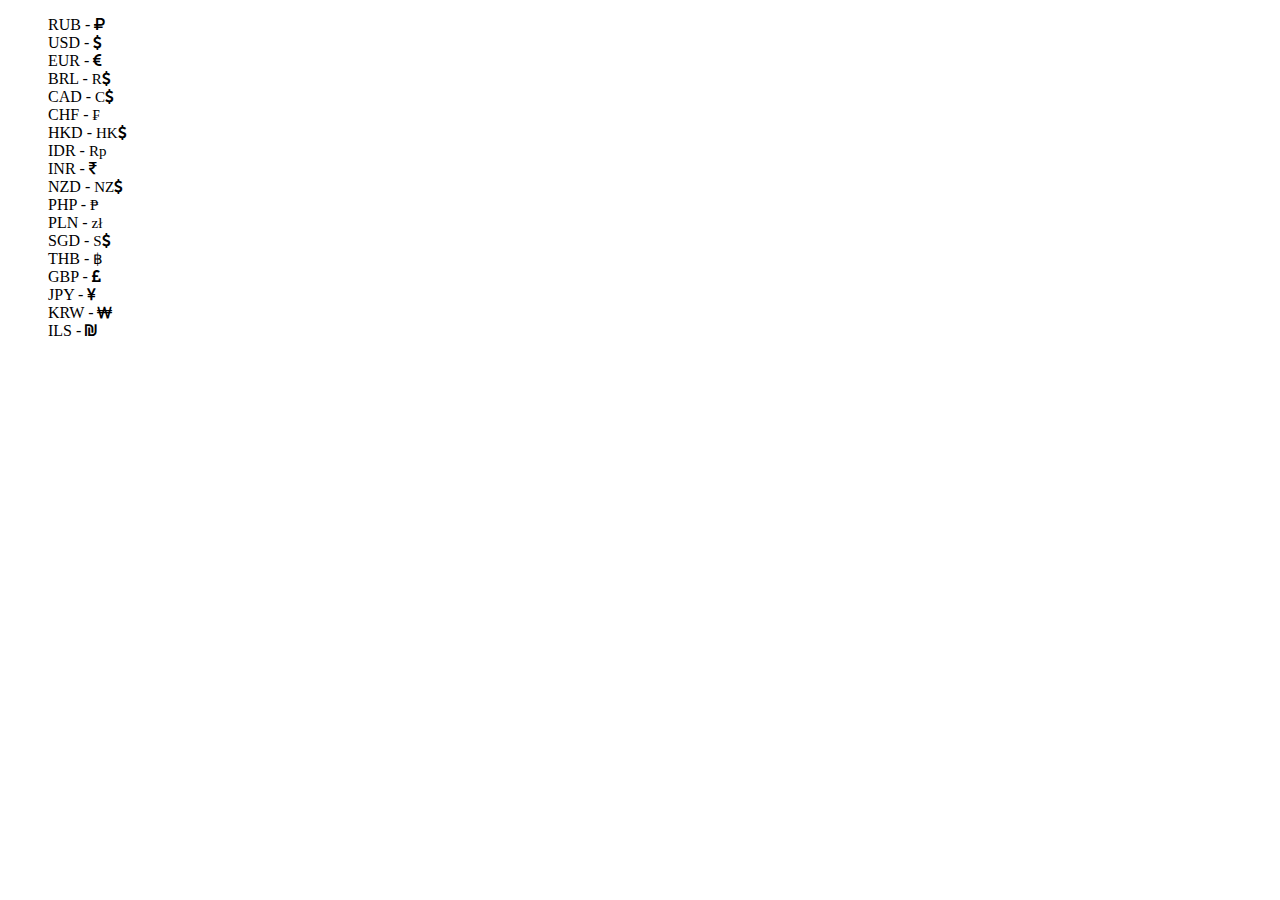
<file: app/public/css/lib/currency_fonts/index.html>
<!doctype html>
<html lang="en">
<head>
    <meta charset="UTF-8">
    <title>Document</title>
    <link rel="stylesheet" href="css/fontello.css"/>
    <link rel="stylesheet" href="css/animation.css">
    <!--[if IE 7]><link rel="stylesheet" href="css/fontello-ie7.css"><![endif]-->
    <link rel="stylesheet" href="css/TPCurrencyMain.css"/>
</head>
<body>
<ul style="list-style: none">
    <li><span>RUB</span> - <i class="TP-currency-icons"><i class="demo-icon icon-rub"></i></i></li>
    <li><span>USD</span> - <i class="TP-currency-icons"><i class="demo-icon icon-usd"></i></i></li>
    <li><span>EUR</span> - <i class="TP-currency-icons"><i class="demo-icon icon-eur"></i></i></li>
    <li><span>BRL</span> - <i class="TP-currency-icons"><i class="demo-icon icon-brl"></i></i></li>
    <li><span>CAD</span> - <i class="TP-currency-icons"><i class="demo-icon icon-cad"></i></i></li>
    <li><span>CHF</span> - <i class="TP-currency-icons"><i class="demo-icon icon-chf"></i></i></li>
    <li><span>HKD</span> - <i class="TP-currency-icons"><i class="demo-icon icon-hkd"></i></i></li>
    <li><span>IDR</span> - <i class="TP-currency-icons"><i class="demo-icon icon-idr"></i></i></li>
    <li><span>INR</span> - <i class="TP-currency-icons"><i class="demo-icon icon-inr"></i></i></li>
    <li><span>NZD</span> - <i class="TP-currency-icons"><i class="demo-icon icon-nzd"></i></i></li>
    <li><span>PHP</span> - <i class="TP-currency-icons"><i class="demo-icon icon-php"></i></i></li>
    <li><span>PLN</span> - <i class="TP-currency-icons"><i class="demo-icon icon-pln"></i></i></li>
    <li><span>SGD</span> - <i class="TP-currency-icons"><i class="demo-icon icon-sgd"></i></i></li>
    <li><span>THB</span> - <i class="TP-currency-icons"><i class="demo-icon icon-thb"></i></i></li>
    <li><span>GBP</span> - <i class="TP-currency-icons"><i class="demo-icon icon-gbp"></i></i></li>
    <li><span>JPY</span> - <i class="TP-currency-icons"><i class="demo-icon icon-yen"></i></i></li>
    <li><span>KRW</span> - <i class="TP-currency-icons"><i class="demo-icon icon-won"></i></i></li>
    <li><span>ILS</span> - <i class="TP-currency-icons"><i class="demo-icon icon-ils"></i></i></li>
</ul>

</body>
</html>
</file>
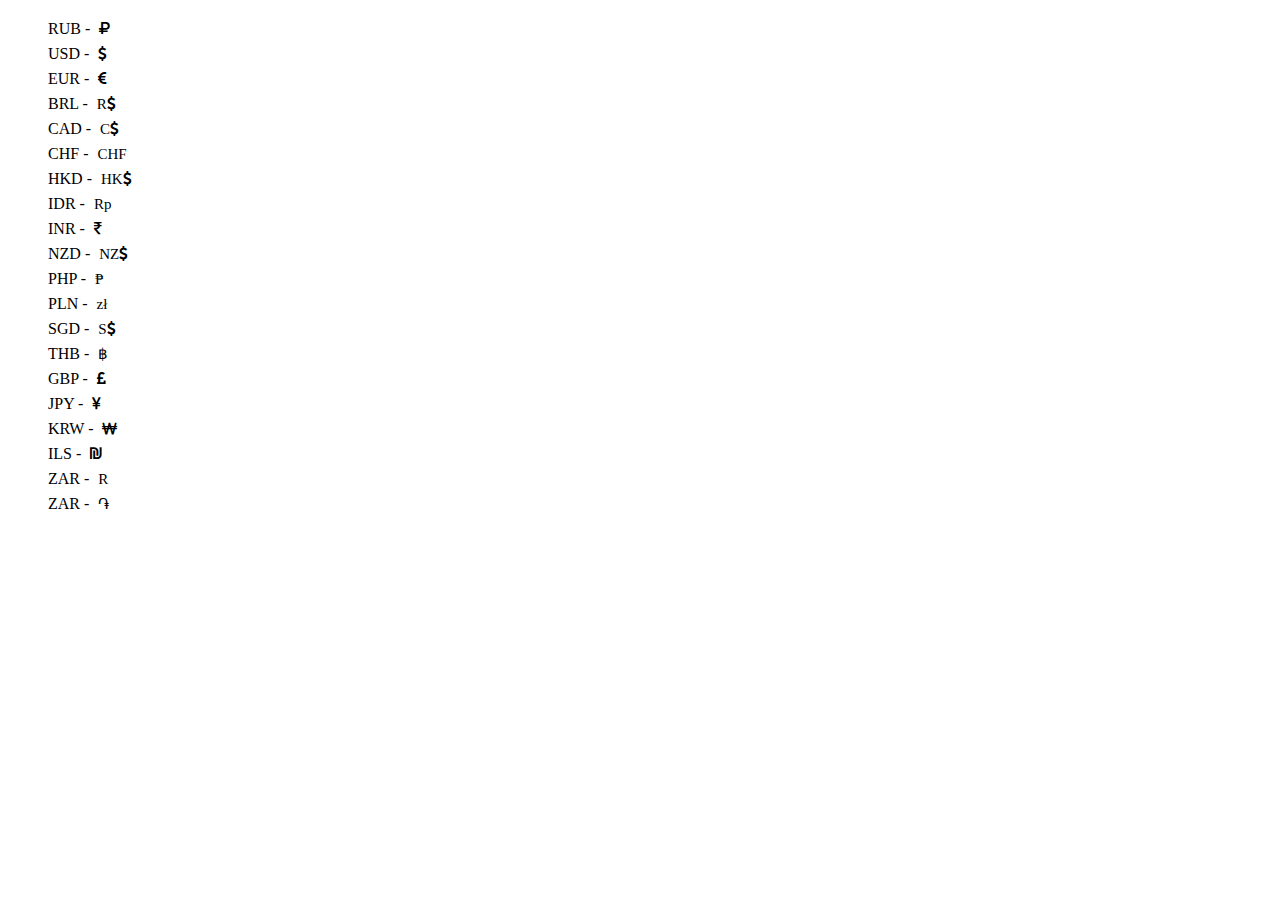
<file: app/public/css/lib/currency_fonts_new/index.html>
<!doctype html>
<html lang="en">
<head>
    <meta charset="UTF-8">
    <title>Document</title>
    <link rel="stylesheet" href="css/fontello.css"/>
    <link rel="stylesheet" href="css/animation.css">
    <!--[if IE 7]><link rel="stylesheet" href="css/fontello-ie7.css"><![endif]-->
    <link rel="stylesheet" href="css/TPCurrencyMainNew.css"/>
</head>
<body>
<ul style="list-style: none">
    <li><span>RUB</span> - <i class="TP-currency-icons"><i class="tp-plugin-icon-rub"></i></i></li>
    <li><span>USD</span> - <i class="TP-currency-icons"><i class="tp-plugin-icon-usd"></i></i></li>
    <li><span>EUR</span> - <i class="TP-currency-icons"><i class="tp-plugin-icon-eur"></i></i></li>
    <li><span>BRL</span> - <i class="TP-currency-icons"><i class="tp-plugin-icon-brl"></i></i></li>
    <li><span>CAD</span> - <i class="TP-currency-icons"><i class="tp-plugin-icon-cad"></i></i></li>
    <li><span>CHF</span> - <i class="TP-currency-icons"><i class="tp-plugin-icon-chf"></i></i></li>
    <li><span>HKD</span> - <i class="TP-currency-icons"><i class="tp-plugin-icon-hkd"></i></i></li>
    <li><span>IDR</span> - <i class="TP-currency-icons"><i class="tp-plugin-icon-idr"></i></i></li>
    <li><span>INR</span> - <i class="TP-currency-icons"><i class="tp-plugin-icon-inr"></i></i></li>
    <li><span>NZD</span> - <i class="TP-currency-icons"><i class="tp-plugin-icon-nzd"></i></i></li>
    <li><span>PHP</span> - <i class="TP-currency-icons"><i class="tp-plugin-icon-php"></i></i></li>
    <li><span>PLN</span> - <i class="TP-currency-icons"><i class="tp-plugin-icon-pln"></i></i></li>
    <li><span>SGD</span> - <i class="TP-currency-icons"><i class="tp-plugin-icon-sgd"></i></i></li>
    <li><span>THB</span> - <i class="TP-currency-icons"><i class="tp-plugin-icon-thb"></i></i></li>
    <li><span>GBP</span> - <i class="TP-currency-icons"><i class="tp-plugin-icon-gbp"></i></i></li>
    <li><span>JPY</span> - <i class="TP-currency-icons"><i class="tp-plugin-icon-yen"></i></i></li>
    <li><span>KRW</span> - <i class="TP-currency-icons"><i class="tp-plugin-icon-won"></i></i></li>
    <li><span>ILS</span> - <i class="TP-currency-icons"><i class="tp-plugin-icon-ils"></i></i></li>
    <li><span>ZAR</span> - <i class="TP-currency-icons"><i class="tp-plugin-icon-zar"></i></i></li>
    <li><span>ZAR</span> - <i class="TP-currency-icons"><i class="tp-plugin-icon-amd"></i></i></li>
</ul>

</body>
</html>
</file>
<file: app/public/css/lib/currency_fonts/css/fontello.css>
@font-face {
  font-family: 'fontello';
  src: url('../font/fontello.eot?2265768');
  src: url('../font/fontello.eot?2265768#iefix') format('embedded-opentype'),
       url('../font/fontello.woff2?2265768') format('woff2'),
       url('../font/fontello.woff?2265768') format('woff'),
       url('../font/fontello.ttf?2265768') format('truetype'),
       url('../font/fontello.svg?2265768#fontello') format('svg');
  font-weight: normal;
  font-style: normal;
}
/* Chrome hack: SVG is rendered more smooth in Windozze. 100% magic, uncomment if you need it. */
/* Note, that will break hinting! In other OS-es font will be not as sharp as it could be */
/*
@media screen and (-webkit-min-device-pixel-ratio:0) {
  @font-face {
    font-family: 'fontello';
    src: url('../font/fontello.svg?2265768#fontello') format('svg');
  }
}
*/
 
 [class^="icon-"]:before, [class*=" icon-"]:before {
  font-family: "fontello";
  font-style: normal;
  font-weight: normal;
  speak: none;
 
  display: inline-block;
  text-decoration: inherit;
  width: 1em;
  margin-right: .2em;
  text-align: center;
  /* opacity: .8; */
 
  /* For safety - reset parent styles, that can break glyph codes*/
  font-variant: normal;
  text-transform: none;
 
  /* fix buttons height, for twitter bootstrap */
  line-height: 1em;
 
  /* Animation center compensation - margins should be symmetric */
  /* remove if not needed */
  margin-left: .2em;
 
  /* you can be more comfortable with increased icons size */
  /* font-size: 120%; */
 
  /* Font smoothing. That was taken from TWBS */
  -webkit-font-smoothing: antialiased;
  -moz-osx-font-smoothing: grayscale;
 
  /* Uncomment for 3D effect */
  /* text-shadow: 1px 1px 1px rgba(127, 127, 127, 0.3); */
}
 
.icon-rub:before { content: '\e800'; }
.icon-yen:before { content: '\e801'; }
.icon-inr:before { content: '\e802'; }
.icon-usd:before { content: '\e803'; }
.icon-brl:before { content: 'R\e803'; }
.icon-hkd:before { content: 'HK\e803'; }
.icon-nzd:before { content: 'NZ\e803'; }
.icon-cad:before { content: 'C\e803'; }
.icon-sgd:before { content: 'S\e803'; }
.icon-chf:before { content: '₣'; }
.icon-idr:before { content: 'Rp'; }
.icon-php:before { content: '₱'; }
.icon-pln:before { content: 'zł'; }
.icon-thb:before { content: '฿'; }
.icon-gbp:before { content: '\e804'; }
.icon-eur:before { content: '\e805'; }
.icon-ils:before { content: '\e806'; }
.icon-won:before { content: '\e807'; }
.icon-zar:before { content: 'R'; }
</file>
<file: app/public/css/lib/currency_fonts/css/fontello-ie7.css>
[class^="icon-"], [class*=" icon-"] {
  font-family: 'fontello';
  font-style: normal;
  font-weight: normal;
 
  /* fix buttons height */
  line-height: 1em;
 
  /* you can be more comfortable with increased icons size */
  /* font-size: 120%; */
}
 
.icon-rouble { *zoom: expression( this.runtimeStyle['zoom'] = '1', this.innerHTML = '&#xe800;&nbsp;'); }
.icon-yen { *zoom: expression( this.runtimeStyle['zoom'] = '1', this.innerHTML = '&#xe801;&nbsp;'); }
.icon-rupee { *zoom: expression( this.runtimeStyle['zoom'] = '1', this.innerHTML = '&#xe802;&nbsp;'); }
.icon-dollar { *zoom: expression( this.runtimeStyle['zoom'] = '1', this.innerHTML = '&#xe803;&nbsp;'); }
.icon-pound { *zoom: expression( this.runtimeStyle['zoom'] = '1', this.innerHTML = '&#xe804;&nbsp;'); }
.icon-euro { *zoom: expression( this.runtimeStyle['zoom'] = '1', this.innerHTML = '&#xe805;&nbsp;'); }
.icon-shekel { *zoom: expression( this.runtimeStyle['zoom'] = '1', this.innerHTML = '&#xe806;&nbsp;'); }
.icon-won { *zoom: expression( this.runtimeStyle['zoom'] = '1', this.innerHTML = '&#xe807;&nbsp;'); }
</file>
<file: app/public/css/lib/currency_fonts/css/TPCurrencyMain.css>
.TP-currency-icons {
    font-family: Arial, sans-serif !important;
    font-size: 15px;
    font-weight: 600;
    font-style: normal;
   /* color: #999;*/
}
.TP-currency-icons i {
    font-style: normal;
    width: auto;
}
.TP-currency-icons i:before {
    font-weight: 300;
    margin: 0 !important;
    width: auto;
}
.TPpriceTd .TP-currency-icons i:before {
    margin: 5px !important;
}


@font-face {
    font-family: 'fontello';
    src: url('../font/fontello.eot?48402870');
    src: url('../font/fontello.eot?48402870#iefix') format('embedded-opentype'),
    url('../font/fontello.woff?48402870') format('woff'),
    url('../font/fontello.ttf?48402870') format('truetype'),
    url('../font/fontello.svg?48402870#fontello') format('svg');
    font-weight: normal;
    font-style: normal;
}


.demo-icon
{
    font-family: "fontello";
    font-style: normal;
    font-weight: normal;
    speak: none;
    display: inline-block;
    text-decoration: inherit;
    width: 1em;
    text-align: center;
    font-variant: normal;
    text-transform: none;
    line-height: 1em;
    -webkit-font-smoothing: antialiased;
    -moz-osx-font-smoothing: grayscale;
}
</file>
<file: app/public/css/lib/currency_fonts_new/css/fontello.css>
@font-face {
    font-family: 'fontello';
    src: url('../font/fontello.eot?2265768');
    src: url('../font/fontello.eot?2265768#iefix') format('embedded-opentype'),
    url('../font/fontello.woff2?2265768') format('woff2'),
    url('../font/fontello.woff?2265768') format('woff'),
    url('../font/fontello.ttf?2265768') format('truetype'),
    url('../font/fontello.svg?2265768#fontello') format('svg');
    font-weight: normal;
    font-style: normal;
}
/* Chrome hack: SVG is rendered more smooth in Windozze. 100% magic, uncomment if you need it. */
/* Note, that will break hinting! In other OS-es font will be not as sharp as it could be */
/*
@media screen and (-webkit-min-device-pixel-ratio:0) {
  @font-face {
    font-family: 'fontello';
    src: url('../font/fontello.svg?2265768#fontello') format('svg');
  }
}
*/
.TPButtonTable [class^="tp-plugin-icon-"]:before, [class*=" tp-plugin-icon-"]:before {
    font-weight: 700 !important;
}

[class^="tp-plugin-icon-"]:before, [class*=" tp-plugin-icon-"]:before {
    font-family: "fontello";
    font-style: normal;
    font-weight: normal;

    speak: none;

    display: inline-block;
    text-decoration: inherit;
    width: 1em;
    margin-right: .2em;
    text-align: center;
    /* opacity: .8; */

    /* For safety - reset parent styles, that can break glyph codes*/
    font-variant: normal;
    text-transform: none;

    /* fix buttons height, for twitter bootstrap */
    line-height: 1em;

    /* Animation center compensation - margins should be symmetric */
    /* remove if not needed */
    margin-left: .2em;

    /* you can be more comfortable with increased icons size */
    /* font-size: 120%; */

    /* Font smoothing. That was taken from TWBS */
    -webkit-font-smoothing: antialiased;
    -moz-osx-font-smoothing: grayscale;

    /* Uncomment for 3D effect */
    /* text-shadow: 1px 1px 1px rgba(127, 127, 127, 0.3); */
}

.tp-plugin-icon-rub:before { content: '\f158'; }
.tp-plugin-icon-yen:before { content: '\f157'; }
.tp-plugin-icon-inr:before { content: '\f156'; }
.tp-plugin-icon-usd:before { content: '\f155'; }
/*.tp-plugin-icon-usd:before { content: 'USD'; }*/
.tp-plugin-icon-brl:before { content: 'R\f155'; }
.tp-plugin-icon-hkd:before { content: 'HK\f155'; }
.tp-plugin-icon-nzd:before { content: 'NZ\f155'; }
.tp-plugin-icon-cad:before { content: 'C\f155'; }
.tp-plugin-icon-sgd:before { content: 'S\f155'; }
/*.tp-plugin-icon-chf:before { content: 'Fr'; }*/
.tp-plugin-icon-chf:before { content: 'CHF'; }
.tp-plugin-icon-idr:before { content: 'Rp'; }
.tp-plugin-icon-php:before { content: '₱'; }
.tp-plugin-icon-pln:before { content: 'zł'; }
.tp-plugin-icon-thb:before { content: '฿'; }
.tp-plugin-icon-gbp:before { content: '\f154'; }
.tp-plugin-icon-eur:before { content: '\f153'; }
.tp-plugin-icon-ils:before { content: '\f20B'; }
.tp-plugin-icon-won:before { content: '\f159'; }
.tp-plugin-icon-zar:before { content: 'R'; }
.tp-plugin-icon-uah:before { content: '₴'; }
.tp-plugin-icon-aud:before { content: 'A\f155'; }
.tp-plugin-icon-kzt:before { content: '₸'; }
.tp-plugin-icon-try:before { content: '₺'; }
.tp-plugin-icon-ars:before { content: 'A$'; }
.tp-plugin-icon-cop:before { content: 'COL$'; }
.tp-plugin-icon-pen:before { content: 'S/.'; }
.tp-plugin-icon-clp:before { content: 'C$'; }
.tp-plugin-icon-aed:before { content: 'د.إ'; }
.tp-plugin-icon-sar:before { content: 'SR'; }
.tp-plugin-icon-sek:before { content: 'kr'; }
.tp-plugin-icon-huf:before { content: 'Ft'; }
.tp-plugin-icon-kgs:before { content: 'com'; }
.tp-plugin-icon-mxn:before { content: '$'; }
.tp-plugin-icon-amd:before { content: '֏'; }
.tp-plugin-icon-xof:before { content: 'FCFA'; }
.tp-plugin-icon-vnd:before { content: '₫'; }
.tp-plugin-icon-bgn:before { content: 'лв.'; }
.tp-plugin-icon-gel:before { content: '₾'; }
.tp-plugin-icon-ron:before { content: 'lei'; }
.tp-plugin-icon-dkk:before { content: 'kr'; }
.tp-plugin-icon-bdt:before { content: '৳'; }
.tp-plugin-icon-krw:before { content: '₩'; }
.tp-plugin-icon-rsd:before { content: 'din'; }

.tp-plugin-icon-azn:before { content: '\20BC'; } /*AZN*/
.tp-plugin-icon-byn:before { content: 'Br'; }
.tp-plugin-icon-cny:before { content: '元'; }
.tp-plugin-icon-egp:before { content: 'ج.م'; }
.tp-plugin-icon-jpy:before { content: '¥'; }
.tp-plugin-icon-myr:before { content: 'RM'; }
.tp-plugin-icon-nok:before { content: 'kr'; }
.tp-plugin-icon-pkr:before { content: '₨'; }

.tp-plugin-icon-bhd:before { content: '.د.ب'; }
.tp-plugin-icon-czk:before { content: 'Kč'; }
.tp-plugin-icon-iqd:before { content: '.د.ع'; }
.tp-plugin-icon-isk:before { content: 'kr.'; }
.tp-plugin-icon-jod:before { content: '.د.إ'; }
.tp-plugin-icon-kwd:before { content: '.د.ك'; }
.tp-plugin-icon-lkr:before { content: 'Rp'; }
.tp-plugin-icon-lyd:before { content: '.د.ل'; }
.tp-plugin-icon-mur:before { content: 'Rs'; }
.tp-plugin-icon-ngn:before { content: '₦'; }
.tp-plugin-icon-npr:before { content: 'रु'; }
.tp-plugin-icon-omr:before { content: '.ر.ع'; }
.tp-plugin-icon-qar:before { content: '.ر.ق'; }
.tp-plugin-icon-tjs:before { content: 'TJS'; }
</file>
<file: app/public/css/lib/currency_fonts_new/css/fontello-ie7.css>
[class^="icon-"], [class*=" icon-"] {
  font-family: 'fontello';
  font-style: normal;
  font-weight: normal;
 
  /* fix buttons height */
  line-height: 1em;
 
  /* you can be more comfortable with increased icons size */
  /* font-size: 120%; */
}
 
.icon-rouble { *zoom: expression( this.runtimeStyle['zoom'] = '1', this.innerHTML = '&#xe800;&nbsp;'); }
.icon-yen { *zoom: expression( this.runtimeStyle['zoom'] = '1', this.innerHTML = '&#xe801;&nbsp;'); }
.icon-rupee { *zoom: expression( this.runtimeStyle['zoom'] = '1', this.innerHTML = '&#xe802;&nbsp;'); }
.icon-dollar { *zoom: expression( this.runtimeStyle['zoom'] = '1', this.innerHTML = '&#xe803;&nbsp;'); }
.icon-pound { *zoom: expression( this.runtimeStyle['zoom'] = '1', this.innerHTML = '&#xe804;&nbsp;'); }
.icon-euro { *zoom: expression( this.runtimeStyle['zoom'] = '1', this.innerHTML = '&#xe805;&nbsp;'); }
.icon-shekel { *zoom: expression( this.runtimeStyle['zoom'] = '1', this.innerHTML = '&#xe806;&nbsp;'); }
.icon-won { *zoom: expression( this.runtimeStyle['zoom'] = '1', this.innerHTML = '&#xe807;&nbsp;'); }
</file>
<file: app/public/css/lib/currency_fonts_new/css/TPCurrencyMainNew.css>
.TP-currency-icons {
    font-family: Arial, sans-serif !important;
    font-size: 15px;
    font-weight: 600;
    font-style: normal;
    /*color: #999;*/
}
.TP-currency-icons i {
    font-style: normal;
    width: auto;
}
.TP-currency-icons i:before {
    font-weight: 300;
    margin: 0 !important;
    width: auto;
}

.TP-currency-icons i:before {
    margin: 5px !important;
}
.tp-currency{
    margin: 5px !important;
}
.tp-currency-before{

}
@font-face {
    font-family: 'fontello';
    src: url('../font/fontello.eot?48402870');
    src: url('../font/fontello.eot?48402870#iefix') format('embedded-opentype'),
    url('../font/fontello.woff?48402870') format('woff'),
    url('../font/fontello.ttf?48402870') format('truetype'),
    url('../font/fontello.svg?48402870#fontello') format('svg');
    font-weight: normal;
    font-style: normal;
}


.demo-icon
{
    font-family: "fontello";
    font-style: normal;
    font-weight: normal;
    speak: none;
    display: inline-block;
    text-decoration: inherit;
    width: 1em;
    text-align: center;
    font-variant: normal;
    text-transform: none;
    line-height: 1em;
    -webkit-font-smoothing: antialiased;
    -moz-osx-font-smoothing: grayscale;
}
</file>
<file: app/public/css/lib/currency_fonts/css/animation.css>
/*
   Animation example, for spinners
*/
.animate-spin {
  -moz-animation: spin 2s infinite linear;
  -o-animation: spin 2s infinite linear;
  -webkit-animation: spin 2s infinite linear;
  animation: spin 2s infinite linear;
  display: inline-block;
}
@-moz-keyframes spin {
  0% {
    -moz-transform: rotate(0deg);
    -o-transform: rotate(0deg);
    -webkit-transform: rotate(0deg);
    transform: rotate(0deg);
  }

  100% {
    -moz-transform: rotate(359deg);
    -o-transform: rotate(359deg);
    -webkit-transform: rotate(359deg);
    transform: rotate(359deg);
  }
}
@-webkit-keyframes spin {
  0% {
    -moz-transform: rotate(0deg);
    -o-transform: rotate(0deg);
    -webkit-transform: rotate(0deg);
    transform: rotate(0deg);
  }

  100% {
    -moz-transform: rotate(359deg);
    -o-transform: rotate(359deg);
    -webkit-transform: rotate(359deg);
    transform: rotate(359deg);
  }
}
@-o-keyframes spin {
  0% {
    -moz-transform: rotate(0deg);
    -o-transform: rotate(0deg);
    -webkit-transform: rotate(0deg);
    transform: rotate(0deg);
  }

  100% {
    -moz-transform: rotate(359deg);
    -o-transform: rotate(359deg);
    -webkit-transform: rotate(359deg);
    transform: rotate(359deg);
  }
}
@-ms-keyframes spin {
  0% {
    -moz-transform: rotate(0deg);
    -o-transform: rotate(0deg);
    -webkit-transform: rotate(0deg);
    transform: rotate(0deg);
  }

  100% {
    -moz-transform: rotate(359deg);
    -o-transform: rotate(359deg);
    -webkit-transform: rotate(359deg);
    transform: rotate(359deg);
  }
}
@keyframes spin {
  0% {
    -moz-transform: rotate(0deg);
    -o-transform: rotate(0deg);
    -webkit-transform: rotate(0deg);
    transform: rotate(0deg);
  }

  100% {
    -moz-transform: rotate(359deg);
    -o-transform: rotate(359deg);
    -webkit-transform: rotate(359deg);
    transform: rotate(359deg);
  }
}
</file>
<file: app/public/css/lib/currency_fonts_new/css/animation.css>
/*
   Animation example, for spinners
*/
.animate-spin {
  -moz-animation: spin 2s infinite linear;
  -o-animation: spin 2s infinite linear;
  -webkit-animation: spin 2s infinite linear;
  animation: spin 2s infinite linear;
  display: inline-block;
}
@-moz-keyframes spin {
  0% {
    -moz-transform: rotate(0deg);
    -o-transform: rotate(0deg);
    -webkit-transform: rotate(0deg);
    transform: rotate(0deg);
  }

  100% {
    -moz-transform: rotate(359deg);
    -o-transform: rotate(359deg);
    -webkit-transform: rotate(359deg);
    transform: rotate(359deg);
  }
}
@-webkit-keyframes spin {
  0% {
    -moz-transform: rotate(0deg);
    -o-transform: rotate(0deg);
    -webkit-transform: rotate(0deg);
    transform: rotate(0deg);
  }

  100% {
    -moz-transform: rotate(359deg);
    -o-transform: rotate(359deg);
    -webkit-transform: rotate(359deg);
    transform: rotate(359deg);
  }
}
@-o-keyframes spin {
  0% {
    -moz-transform: rotate(0deg);
    -o-transform: rotate(0deg);
    -webkit-transform: rotate(0deg);
    transform: rotate(0deg);
  }

  100% {
    -moz-transform: rotate(359deg);
    -o-transform: rotate(359deg);
    -webkit-transform: rotate(359deg);
    transform: rotate(359deg);
  }
}
@-ms-keyframes spin {
  0% {
    -moz-transform: rotate(0deg);
    -o-transform: rotate(0deg);
    -webkit-transform: rotate(0deg);
    transform: rotate(0deg);
  }

  100% {
    -moz-transform: rotate(359deg);
    -o-transform: rotate(359deg);
    -webkit-transform: rotate(359deg);
    transform: rotate(359deg);
  }
}
@keyframes spin {
  0% {
    -moz-transform: rotate(0deg);
    -o-transform: rotate(0deg);
    -webkit-transform: rotate(0deg);
    transform: rotate(0deg);
  }

  100% {
    -moz-transform: rotate(359deg);
    -o-transform: rotate(359deg);
    -webkit-transform: rotate(359deg);
    transform: rotate(359deg);
  }
}
</file>
